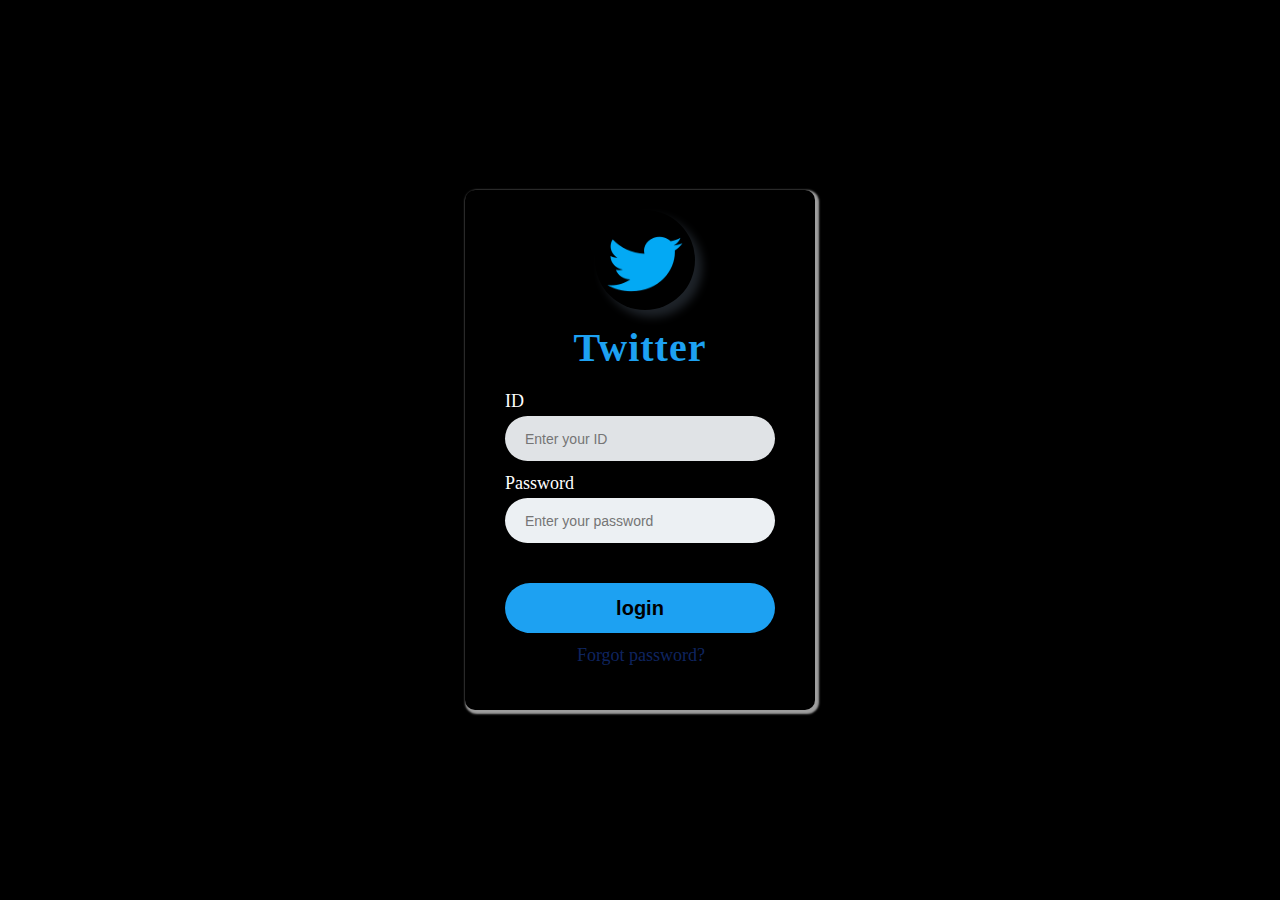
<file: login.html>
<!DOCTYPE html>

<html lang="en">

    <head>

        <meta charset="UTF-8">
        <meta http-equiv="X-UA-Compatible" content="IE=edge">
        <meta name="viewport" content="width=device-width, initial-scale=1.0">

        <title>Twitter - Login</title>


        <link rel="stylesheet" href="https://cdnjs.cloudflare.com/ajax/libs/font-awesome/6.2.1/css/all.min.css" integrity="sha512-MV7K8+y+gLIBoVD59lQIYicR65iaqukzvf/nwasF0nqhPay5w/9lJmVM2hMDcnK1OnMGCdVK+iQrJ7lzPJQd1w==" crossorigin="anonymous" referrerpolicy="no-referrer" />
        <link rel="shortcut icon" href="Assets/Images/logo.png" type="image/x-icon">
        <link rel="stylesheet" href="Assets/Styles/login-style.css">


    </head>


    <body>
        
        <div class="fullpage">

            <div class="box">

                <div class="logo">
                    <img src="Assets/Images/logo.png" alt="img not found">
                </div>

                <div class="title">Twitter</div>

                <div class="form">

                    <form method="get" action="Index.html">
                        <label>ID</label>
                        <input type="text" placeholder="Enter your ID" required>
                        <label>Password</label>
                        <input type="password" placeholder="Enter your password" required>
                        <span style="color: red;"></span>
                        <button type="submit" >login</button>
                    </form>

                </div>

                <div class="forget">
                    <label><a href="#">Forgot password?</a></label>
                </div>

            </div>

        </div>

        <script src="Assets/Scripts/login-script.js"></script>

    </body>


</html>
</file>
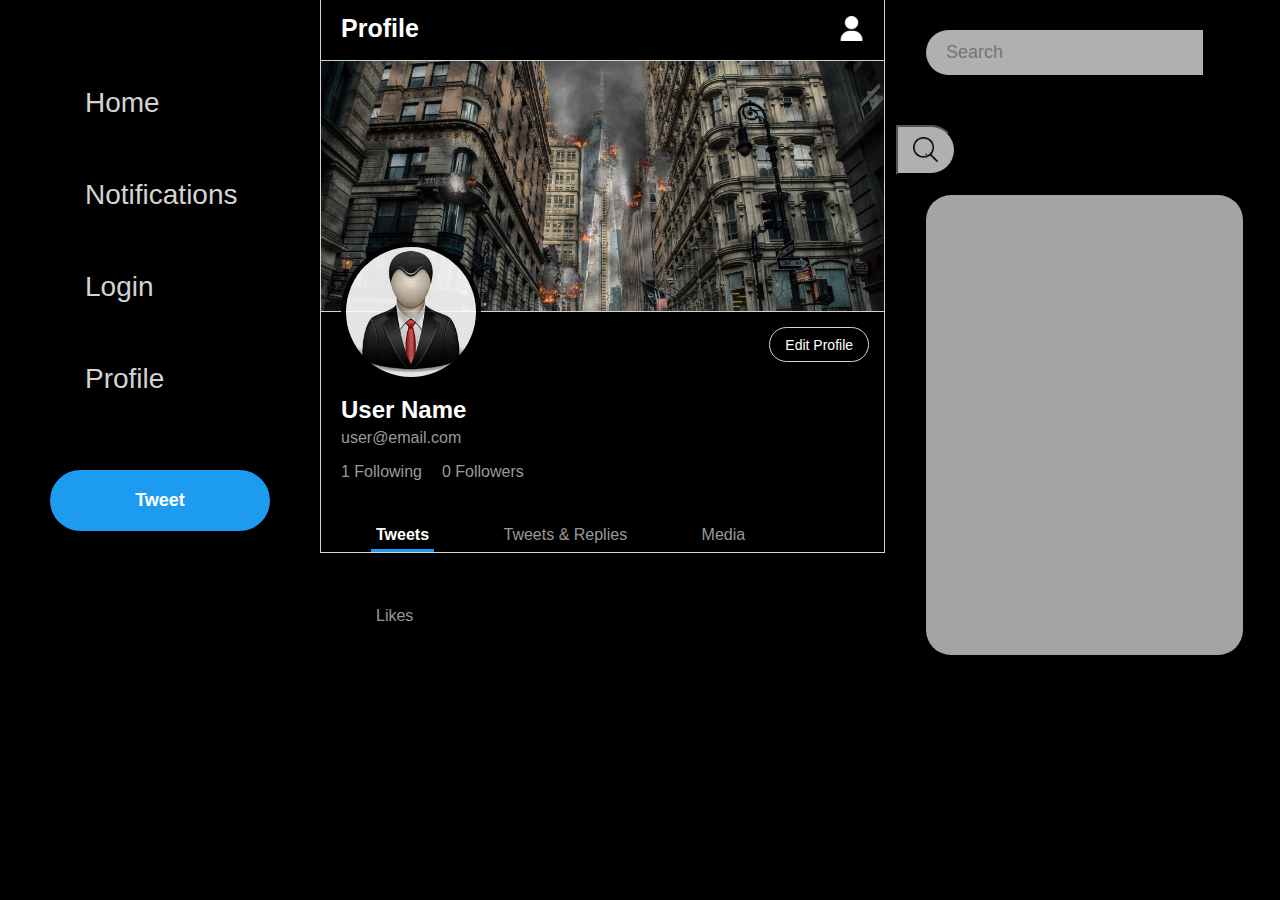
<file: Profile.html>
<!DOCTYPE html>

<html lang="en">



    <head>

        <meta charset="UTF-8">
        <meta http-equiv="X-UA-Compatible" content="IE=edge">
        <meta name="viewport" content="width=device-width, initial-scale=1.0">

        <title>Twitter - Profile</title>



        <link rel="stylesheet" href="https://cdnjs.cloudflare.com/ajax/libs/font-awesome/6.2.1/css/all.min.css" integrity="sha512-MV7K8+y+gLIBoVD59lQIYicR65iaqukzvf/nwasF0nqhPay5w/9lJmVM2hMDcnK1OnMGCdVK+iQrJ7lzPJQd1w==" crossorigin="anonymous" referrerpolicy="no-referrer" />
        <link rel="shortcut icon" href="Assets/Images/logo.png" type="image/x-icon">
        <link rel="stylesheet" href="Assets/Styles/main-style.css">
        <link rel="stylesheet" href="Assets/Styles/profile-style.css">


    </head>



    <body>


        <aside class="left-side-style">

            <a href="Index.html"><i class="fa-brands fa-twitter"></i></a>

            <ul>
                <li><a href="Index.html"><i class="fa-solid fa-house"></i>Home</a></li>
                <li><a href="#"><i class="fa-solid fa-bell"></i>Notifications</a></li>
                <li><a href="login.html"><i class="fa-solid fa-user-plus"></i></i>Login</a></li>
                <li><a href="Profile.html" id="profileBut"><i class="fa-regular fa-user"></i>Profile</a></li>
            </ul>

           <a href="Post.html" class="tweet-but-style">Tweet</a>

        </aside>







        <main class="main-section-style">




            <div class="profile-header-style">
                <span>Profile</span>
                <a href="#"><img src="Assets/Images/user-icon.png" width="20" height="20"></a>
            </div>




            <div class="profile-bg-img-style"></div>




            <div class="profile-user-info-style">
                <img src="Assets/Images/user-pic.jfif" width="130" height="130">
                <button>Edit Profile</button>
                <h2>User Name</h2>
                <p>user@email.com</p>
                <span>1 Following</span><span>0 Followers</span>
                <ul>
                    <li id="li-hover">Tweets</li>
                    <li>Tweets & Replies</li>
                    <li>Media</li>
                    <li>Likes</li>
                </ul>
            </div>




            <div id="add-post">

                <!-- <div class="profile-posts-style">

                    <img src="Assets/Images/user-pic.jfif" width="60" height="60">
                    <span>
                        <h3>User Name</h3>
                        <p>user@email.com</p>
                    </span>
                    <div style="clear: left;"></div>
                    <h4>Tweet Title...</h4>
                    <p>Tweet body...</p>
                </div> -->
                
            </div>


            <script src="Assets/Scripts/profile-script.js"></script>

        </main>


        
        
        
        




        <aside class="right-side-style">

            <input type="text" name="search-box" id="search" placeholder="Search">
            <button onclick="search()">.</button>

            <div id="search-continer">


            </div>


            <script src="Assets/Scripts/index-search-script.js"></script>
            
        </aside>


        
    </body>


</html>
</file>
<file: Assets/Styles/login-style.css>
*
{
    padding: 0;
    margin: 0;
}
.fullpage 
{
    background-color: black;
    /* background-color: #ecf0f3; */
    display: flex;
    justify-content: center;
    align-items: center;
    width: 100%;
    height: 100vh;
    overflow: hidden;
    font-family: pooping;
}
.box{
    
    width: 350px;
    height: 520px;
    box-sizing: border-box;
    background-color: black;
    /* background-color:#ecf0f3 ; */
    padding: 20px 40px;
    border: 2px;
    box-shadow: 2px 2px 2px 2px #9E9E9E;
    border-radius: 10px 10px;  
}

img
{
    padding-top: 10px ;
    width: 100px;
    height: 100px;
    border-radius:5px ;
    margin: auto;
    border-radius: 50%;
    box-sizing: border-box;
    box-shadow: 7px 7px 10px  #1e2329;
    margin-left: 90px;
}
.title
{
    padding-top: 10px ;
    font-weight: 900;
    font-size: 40px;
    color: #1DA1f2;
    letter-spacing: 1px;
    text-align: center;

}

 .form
{
    text-align: left;
     margin-top: 20px;
    /* display: flex;
    align-items: center;
    flex-direction: column;
    border:none;
    padding: 5px; */

}

label ,input,button
{
    box-sizing: border-box;
    display: block;
    width: 100%;
    border: none;
    outline: none;
}

label
{
    margin-bottom: 4px;
    margin-top: 12px;
    font-size: 18px;
    color:white;
}
input
{
    background: #ecf0f3;
    padding: 10px;
    padding-left: 20px;
    height: 45px;
    font-size: 14px;
    border-radius: 50px;
}
input:focus
{
    background-color: #e0e3e6;
}
button
{
    background-color: #1DA1f2;
    height: 50PX;
    border-radius: 25px;
    cursor: pointer;
    font-weight: 700;
    margin-top: 40px;
    font-size: 20px;
}
button:hover
{
    box-shadow: 2px 2px 2px #cbced1;
}

label a
{
    text-decoration: none;
    color: rgba(36, 91, 230, 0.418);
    display: flex;
    justify-content: center;
    padding-left: 2px;
    
    
}
</file>
<file: Assets/Styles/main-style.css>
@import url(index-style.css);


body{
    padding: 0px;
    margin: 0px;
    background-color: black;
    font-family: Arial, Helvetica, sans-serif;
}

.left-side-style{
    width: 25%;
    height: 600px;
    float: left;
    /* position: fixed; */
    
}

.main-section-style{
    width: 44%;
    /* height: 1000px; */
    border-left: 1px solid lightgray;
    border-right: 1px solid lightgray;
    float: left;
    /* margin-left: 25%; */
}

.right-side-style{
    width: 30%;
    height: 600px;
    float: right;
    /* position: fixed; */
    /* margin-left: 70%; */
}
</file>
<file: Assets/Styles/profile-style.css>
.profile-header-style{
    width: 100%;
    height: 60px;
    border-bottom: 1px solid lightgray;
}
.profile-header-style>span{
    margin: 14px;
    margin-left: 20px;
    color: white;
    font-size: 25px;
    font-weight: bold;
    float: left;
}
.profile-header-style>a>img{
    margin: 16px;
    margin-right: 20px;
    float: right;
    width: 25px;
    height: 25px;
}














.profile-bg-img-style{
    width: 100%;
    height: 250px;
    border-bottom: 1px solid lightgray;
    background-image: url('../Images/profile-bg.jpg');
    background-size: 100%;
    background-repeat: no-repeat;
}














.profile-user-info-style{
    width: 100%;
    height: 240px;
    border-bottom: 1px solid lightgray;
}
.profile-user-info-style>img{
    width: 130px;
    height: 130px;
    border: 5px solid rgb(0, 0, 0);
    border-radius: 50%;
    margin-top: -70px;
    margin-left: 20px;
    transition: all;
    transition-duration: 1s;
    opacity: 0.9;
}
.profile-user-info-style>img:hover{
    opacity: 1;
    cursor:pointer;
    transform: scale(1.1);
}
.profile-user-info-style>button{
    float:right;
    width: 100px;
    height: 35px;
    border: 5px solid rgb(0, 0, 0);
    border-radius: 30px;
    margin: 15px;
    border: 1px solid lightgray;
    background-color: black;
    color: white;
    font-size: 14px;
}
.profile-user-info-style>button:hover{
    background-color: rgba(145, 145, 145, 0.308);
    cursor:pointer;
}
.profile-user-info-style>h2{
    color: white;
    margin-left: 20px;
    margin-top: 10px;
    margin-bottom: 0px;
}
.profile-user-info-style>p{
    color: rgb(153, 153, 153);
    margin-left: 20px;
    margin-top: 5px;
}
.profile-user-info-style>span{
    color: rgb(153, 153, 153);
    margin-left: 20px;
    margin-top: 5px;
}
.profile-user-info-style>ul{
    margin-left: 20px;
    margin-top: 20px;
    padding: 0px;
}
.profile-user-info-style>ul>li{
    color: rgb(153, 153, 153);
    margin: 30px;
    margin-top: 20px;
    display: inline-block;
    font-size: 16px;
    padding: 5px;
    cursor:pointer;
}
#li-hover{
    font-weight: bold;
    color: white;
    border-bottom: 3px solid rgb(29, 155, 240);
}














#add-post{
    width: 100%;
}
.profile-posts-style{
    width: 100%;
    /* height: 300px; */
    border-bottom: 1px solid lightgray;
}
.profile-posts-style>img{
    width: 60px;
    height: 60px;
    /* border: 1px solid lightgray; */
    border-radius: 50%;
    margin: 20px;
    margin-right: 0px;
    float: left;
}
.profile-posts-style>span{
    color: white;
    margin: 20px;
    margin-left: 0px;
    width: 70%;
    height: 60px;
    /* border: 1px solid lightgray; */
    float: left;
}
.profile-posts-style>span>h3{
    margin: 10px;
    margin-bottom: 3px;
    margin-top: 8px;
}
.profile-posts-style>span>p{
    color: rgb(153, 153, 153);
    margin: 10px;
    margin-top: 0px;
}
.profile-posts-style>h4{
    margin: 20px;
    color: white;
}
.profile-posts-style>h4{
    margin: 20px;
    color: white;
}
.profile-posts-style>p{
    margin: 20px;
    color: lightgray;
    margin-bottom: 30px;
}
</file>
